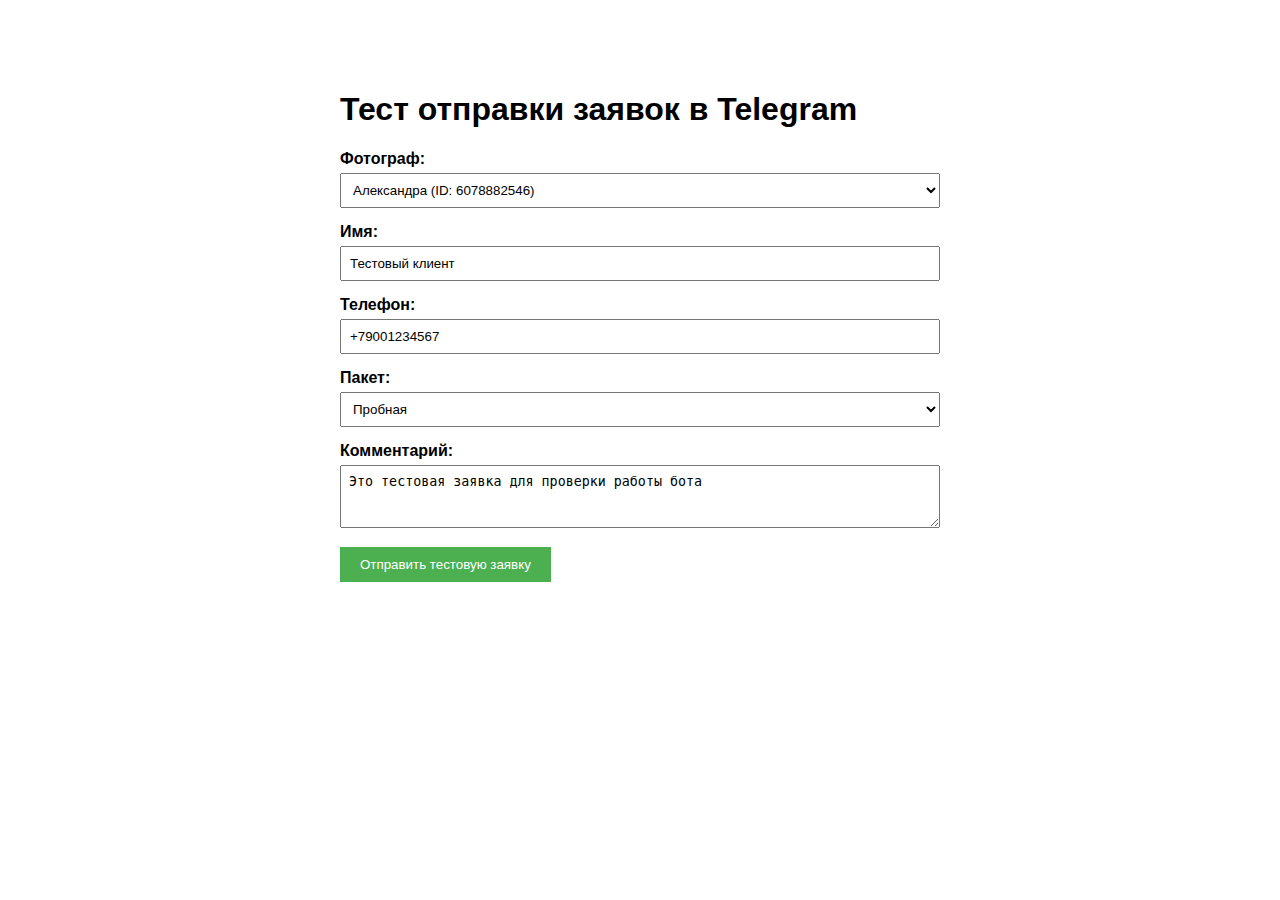
<file: test-booking.html>
<!DOCTYPE html>
<html lang="ru">
<head>
    <meta charset="UTF-8">
    <meta name="viewport" content="width=device-width, initial-scale=1.0">
    <title>Тест отправки заявок</title>
    <style>
        body { font-family: Arial, sans-serif; max-width: 600px; margin: 50px auto; padding: 20px; }
        .form-group { margin-bottom: 15px; }
        label { display: block; margin-bottom: 5px; font-weight: bold; }
        input, select, textarea { width: 100%; padding: 8px; box-sizing: border-box; }
        button { padding: 10px 20px; background: #4CAF50; color: white; border: none; cursor: pointer; }
        button:hover { background: #45a049; }
        .result { margin-top: 20px; padding: 15px; border-radius: 5px; }
        .success { background: #d4edda; border: 1px solid #c3e6cb; }
        .error { background: #f8d7da; border: 1px solid #f5c6cb; }
    </style>
</head>
<body>
    <h1>Тест отправки заявок в Telegram</h1>
    
    <form id="bookingForm">
        <div class="form-group">
            <label for="photographer">Фотограф:</label>
            <select id="photographer" required>
                <option value="alexandra">Александра (ID: 6078882546)</option>
                <option value="maria">Мария (ID: 1692264245)</option>
            </select>
        </div>
        
        <div class="form-group">
            <label for="name">Имя:</label>
            <input type="text" id="name" value="Тестовый клиент" required>
        </div>
        
        <div class="form-group">
            <label for="phone">Телефон:</label>
            <input type="tel" id="phone" value="+79001234567" required>
        </div>
        
        <div class="form-group">
            <label for="package">Пакет:</label>
            <select id="package">
                <option value="trial">Пробная</option>
                <option value="standard">Стандарт</option>
                <option value="premium">Премиум</option>
            </select>
        </div>
        
        <div class="form-group">
            <label for="comment">Комментарий:</label>
            <textarea id="comment" rows="3">Это тестовая заявка для проверки работы бота</textarea>
        </div>
        
        <button type="submit">Отправить тестовую заявку</button>
    </form>
    
    <div id="result"></div>
    
    <script>
        document.getElementById('bookingForm').addEventListener('submit', async (e) => {
            e.preventDefault();
            
            const resultDiv = document.getElementById('result');
            resultDiv.innerHTML = '<p>Отправка...</p>';
            
            const data = {
                photographer: document.getElementById('photographer').value,
                name: document.getElementById('name').value,
                phone: document.getElementById('phone').value,
                package: document.getElementById('package').value,
                comment: document.getElementById('comment').value,
                date: '2025-12-01',
                time: '14:00'
            };
            
            try {
                const response = await fetch('https://functions.poehali.dev/e1899f9b-a689-473a-9d57-eb5209f75583', {
                    method: 'POST',
                    headers: {
                        'Content-Type': 'application/json',
                    },
                    body: JSON.stringify(data)
                });
                
                const result = await response.json();
                
                if (response.ok) {
                    resultDiv.className = 'result success';
                    resultDiv.innerHTML = `
                        <h3>✅ Успех!</h3>
                        <p><strong>Статус:</strong> ${response.status}</p>
                        <p><strong>Ответ:</strong> ${JSON.stringify(result, null, 2)}</p>
                        <p>Проверьте Telegram ${data.photographer === 'alexandra' ? 'Александры' : 'Марии'}</p>
                    `;
                } else {
                    resultDiv.className = 'result error';
                    resultDiv.innerHTML = `
                        <h3>❌ Ошибка</h3>
                        <p><strong>Статус:</strong> ${response.status}</p>
                        <p><strong>Ошибка:</strong> ${result.error || 'Неизвестная ошибка'}</p>
                        <p><strong>Детали:</strong> ${result.details || 'Нет деталей'}</p>
                        <p><strong>Fallback:</strong> ${result.fallback || 'Нет сообщения'}</p>
                        <pre>${JSON.stringify(result, null, 2)}</pre>
                    `;
                }
            } catch (error) {
                resultDiv.className = 'result error';
                resultDiv.innerHTML = `
                    <h3>❌ Ошибка сети</h3>
                    <p>${error.message}</p>
                `;
            }
        });
    </script>
</body>
</html>
</file>
